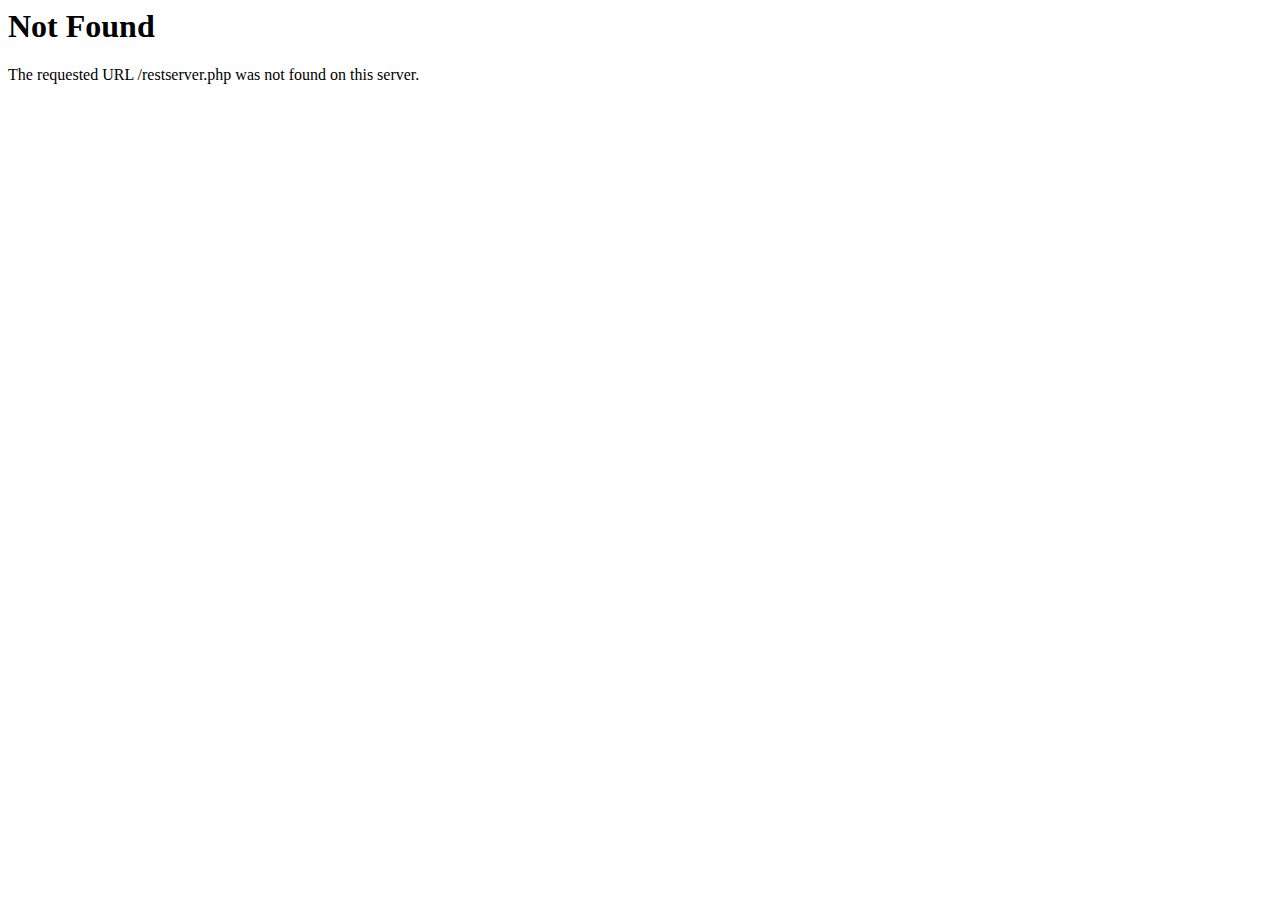
<file: restserver.html>
<!DOCTYPE HTML PUBLIC "-//IETF//DTD HTML 2.0//EN">
<html><head>
<title>404 Not Found</title>
</head><body>
<h1>Not Found</h1>
<p>The requested URL /restserver.php was not found on this server.</p>
</body></html>
</file>
